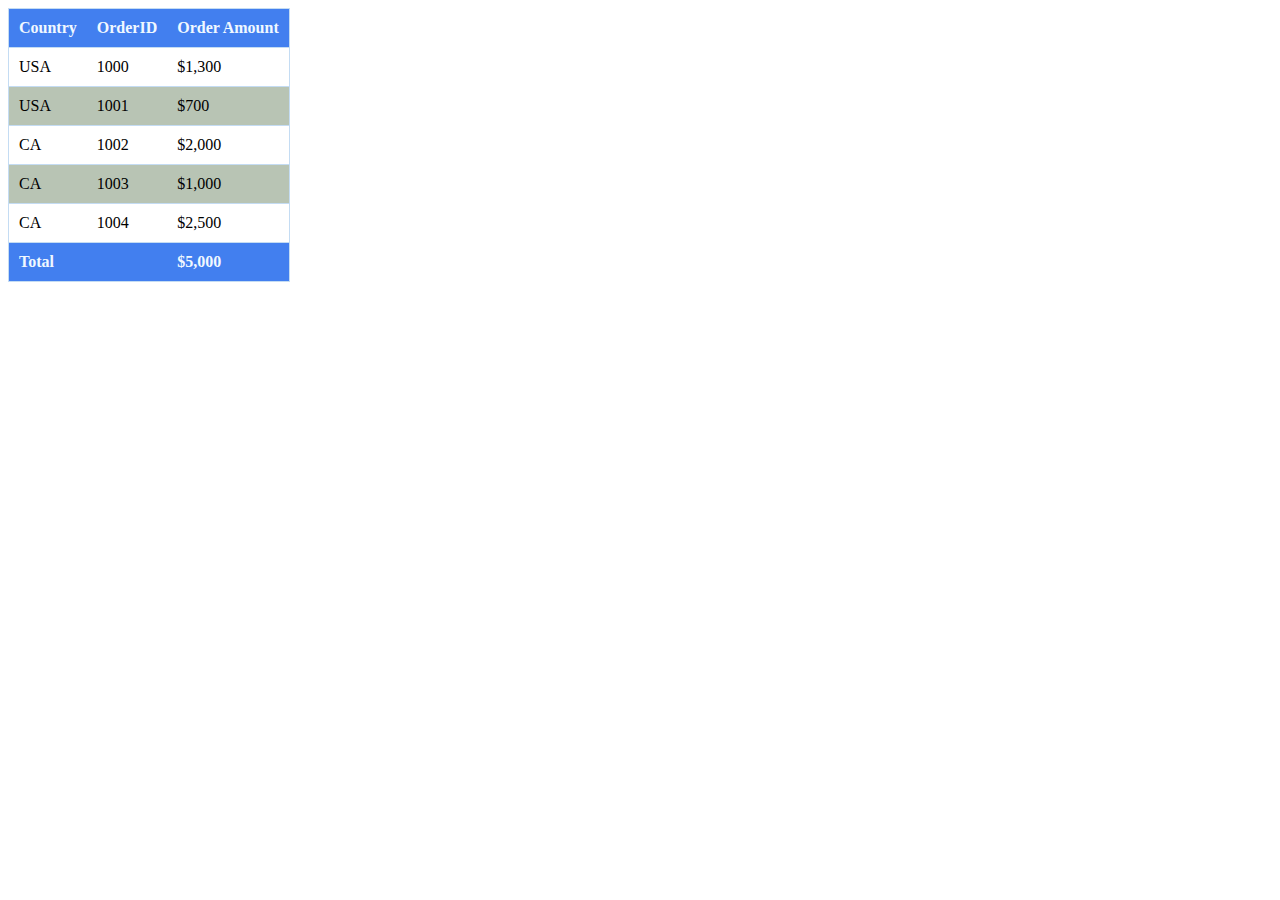
<file: index.html>
<!DOCTYPE html>
<html lang="en">
<head>
    <meta charset="UTF-8">
    <meta http-equiv="X-UA-Compatible" content="IE=edge">
    <meta name="viewport" content="width=device-width, initial-scale=1.0">
    <link rel="stylesheet" href="index.css" type="text/css">
    <title>Document</title>
</head>
<body>
    <table>
        <tr class="heading">
            <th>Country</th>
            <th>OrderID</th>  
            <th>Order Amount</th>
        </tr>
        <tr class="rowdata">
            <td>USA</td>
            <td>1000</td> 
            <td>$1,300</td>
        </tr>
        <tr class="rowdata">
            <td>USA</td>
            <td>1001</td>
            <td>$700</td>
        </tr>
        <tr class="rowdata">
            <td>CA</td>
            <td>1002</td>
            <td>$2,000</td>
        </tr>
        <tr class="rowdata">
            <td>CA</td>
            <td>1003</td>
            <td>$1,000</td>
        </tr>
        <tr class="rowdata">
            <td>CA</td>
            <td>1004</td>
            <td>$2,500</td>
        </tr>
        <tr class="heading">
            <td>Total</td>
            <td></td>
            <td>$5,000</td>
        </tr>
    </table>
    <!--It took me around 30 minutes to complete this task. What went well was formatting
    the font weight, the color of the text, changing the border color, changing row color
    and header colors since we previously styled pages in similar ways before. What used 
    up most of the time was trying to take out the space between cells and padding each cell.-->
</body>
</html>
</file>
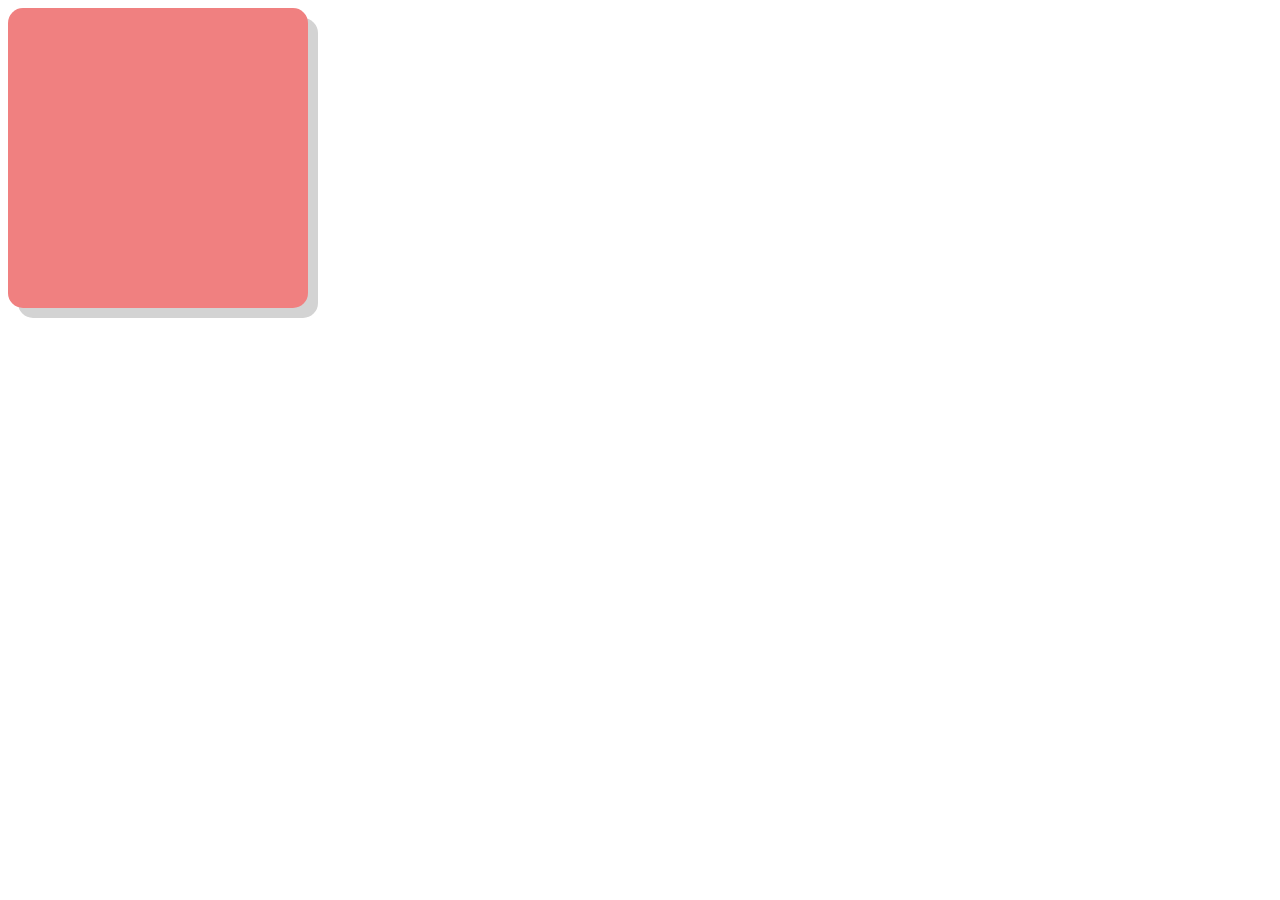
<file: example.html>
<!DOCTYPE html>
<html lang="en">
<head>
    <meta charset="UTF-8">
    <meta http-equiv="X-UA-Compatible" content="IE=edge">
    <meta name="viewport" content="width=device-width, initial-scale=1.0">
    <link rel="stylesheet" href="example.css" type="text/css">
    <title>Document</title>
</head>
<body>
    <div></div>
    <!--It took me around 10 minutes to complete task 2. It was rather simple since
    we formatted boxes previously in the same way, specifically the background color,
    the height and weight of the div. What needed more searches was the box-shadow 
    and the border radius which I previously used to complete the extra credit in the
    New York Newspaper assignment.-->
</body>
</html>
</file>
<file: index.css>
.heading{
    background-color: #427fef;
    font-weight: bold;
    color:aliceblue;
}

table, th, td{
    padding: 10px;
    border-collapse: collapse;
}

.rowdata:nth-child(odd){
    background-color: #b8c4b4;
}

tr{
    border:1px solid #c4dcf3;
}

/*Reflection in index.html*/
</file>
<file: example.css>
div{
    height:300px;
    width:300px;
    background-color: lightcoral;
    background-color: lightcoral;
    box-shadow:10px 10px lightgray;
    border-radius:5%;
}

/*Reflection in example.html*/
</file>
